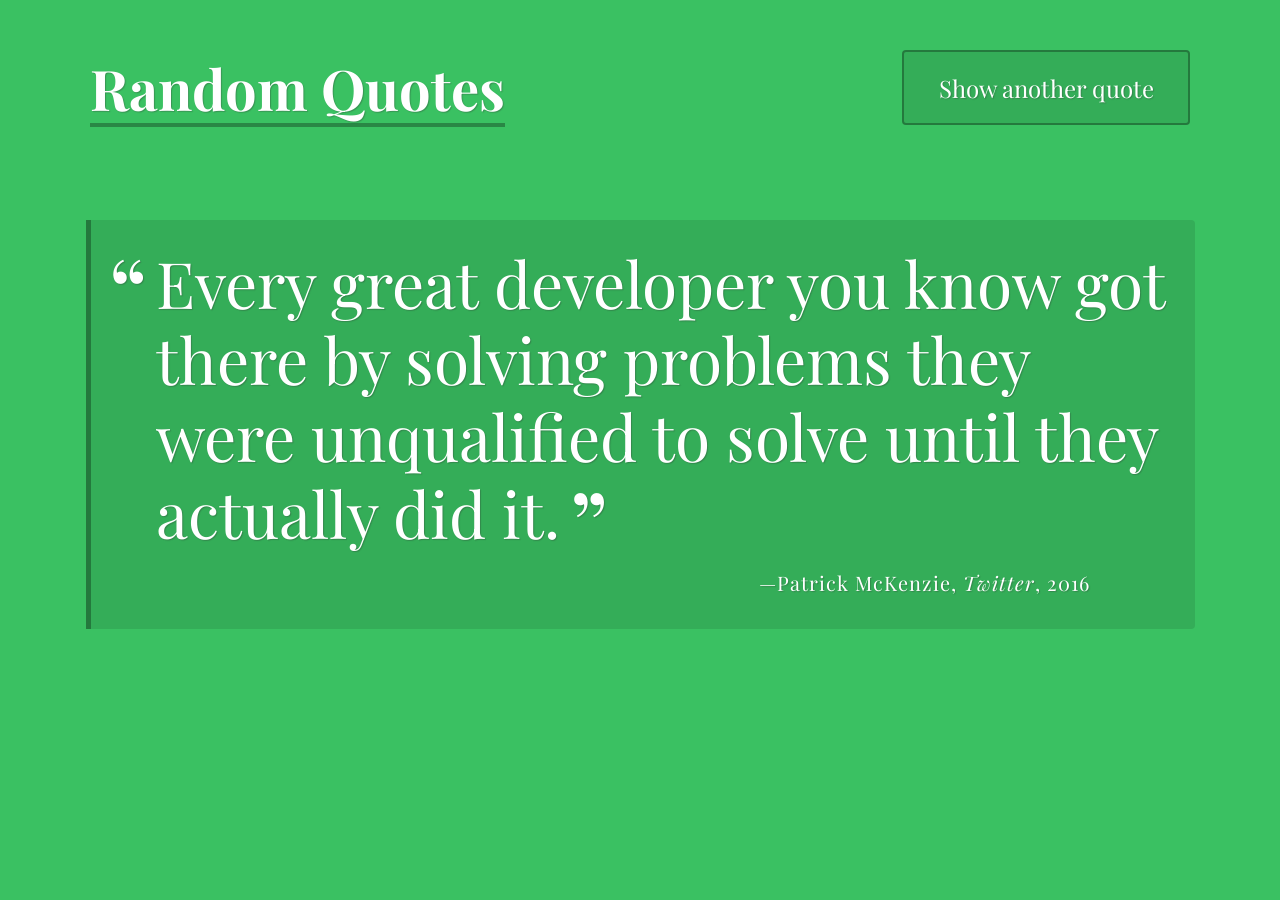
<file: index.html>
<!DOCTYPE html>
<html lang="en">
  <head>
    <meta charset="UTF-8">
    <meta name="viewport" content="width=device-width, initial-scale=1.0">
    <title>Random Quotes</title>
    <link rel="stylesheet" href="css/normalize.css">
    <link rel="stylesheet" href="css/styles.css">
  </head>

  <body>
    <header>
      <h1>Random Quotes</h1>
      <button id="load-quote" class="load-quote">Show another quote</button>
    </header>

    <div class="container">
      <div id="quote-box" class="quote-box">
        <p class="quote">Every great developer you know got there by solving problems they were unqualified to solve until they actually did it.</p>
        <p class="source">Patrick McKenzie<span class="citation">Twitter</span><span class="year">2016</span></p>
      </div>
    </div>
    
    <script src="js/script.js"></script>
  </body>
</html>
</file>
<file: css/styles.css>
/** 
 * Treehouse FSJS Techdegree
 * Random Quote Generator - CSS
 */

 @import url('https://fonts.googleapis.com/css?family=Playfair+Display:400,400i,700,700i&display=swap');

body {
  background-color: rgb(58, 193, 98);
  color: white;
  font-family: 'Playfair Display', serif;
  padding: 5px;
}

header {
  display: flex;
  flex-flow: row wrap;
  justify-content: space-between;
  width: 95%;
  max-width: 1100px;
  margin: auto;
  padding: 5px;
}

h1 {
  text-shadow: 1px 1px 1px rgba(50, 50, 50, 0.3);
}

.load-quote {
  color: #fff;
  text-shadow: 1px 1px 1px rgba(50, 50, 50, 0.3);
  width: 12em;
  max-height: 75px;
  margin-top: 20px;
  margin-bottom: 20px;
  padding: 15px 0;
  background-color: rgba(0, 0, 0, 0.1);
  border-radius: 4px;
  border: 2px solid rgba(0, 0, 0, 0.3);
  transition: 0.5s;
}

.load-quote:hover {
  background-color: rgba(255, 255, 255, 0.1);
}

.load-quote:focus {
  outline: none;
}

.container {
  width: 90%;
  max-width: 1024px;
  margin: auto;
  padding: 5px;
}

.quote-box {
  text-shadow: 1px 1px 1px rgba(50, 50, 50, 0.3);
  line-height: 0.5;
}

.quote {
  font-size: 2rem;
  font-weight: 400;
  line-height: 1.2;
  position: relative;
  margin: 0;
  margin-left: 10px;
}

.quote:before,
.quote:after {
  font-size: 3rem;
  line-height: 2.5rem;
  position: absolute;
}

.quote:before {
  content: "“";
  top: 0.1em;
  left: -0.5em;
}

.quote:after {
  content: "”";
  bottom: -0.1em;
  margin-left: 0.1em;
  position: absolute;
}

.source {
  font-size: 1rem;
  letter-spacing: 0.05em;
  line-height: 1.1;
  text-align: right;
  margin-right: 4em;
}

.source:before {
  content: "—";
}

.citation {
  font-style: italic;
}

.citation:before {
  content: ", ";
  font-style: normal;
}

.year:before {
  content: ", ";
  font-style: normal;
}

@media (min-width: 768px) {
  body {
    padding: 25px;
  }

  header {
    margin-bottom: 50px;
  }

  h1 {
    font-size: 3.5rem;
    height: 73px;
    margin-top: 20px;
    margin-right: 5px;
    border-bottom: 4px solid rgba(0, 0, 0, 0.3);
  }

  .load-quote {
    font-size: 1.5rem;
  }

  .container {
    padding: 25px 25px 15px 55px;
    background: rgba(0, 0, 0, 0.1);
    border-left: 5px solid rgba(0, 0, 0, 0.3);
    border-radius: 0 4px 4px 0;
  }

  .quote {
    font-size: 4rem;
  }

  .quote:before,
  .quote:after {
    font-size: 6rem;
  }

  .quote:before {
    top: 0.25em;
  }

  .quote:after {
    bottom: 0.1em;
  }

  .source {
    font-size: 1.25rem;
  }
}
</file>
